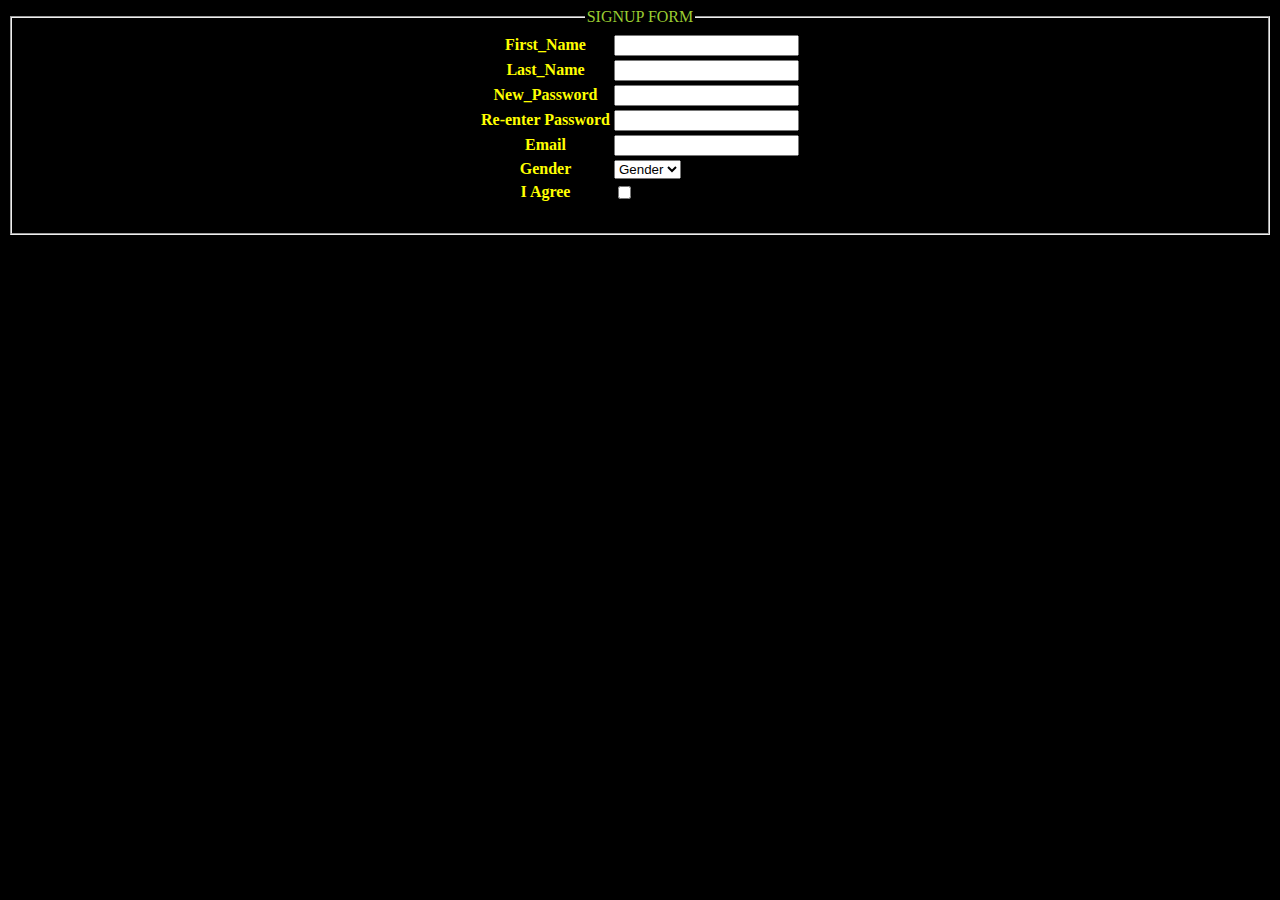
<file: about.html>
<html>

<body bgcolor="black" text="yellow">
    <fieldset>
        <legend style="text-align:center;color:yellowgreen">SIGNUP FORM</legend>

        <center>
            <form>
                <table>
                    <tr>
                        <th>First_Name</th>
                        <td><input type="text" placeholdername="fname"></td>
                    </tr>

                    <tr>
                        <th>Last_Name</th>
                        <td><input type="text" name="lname"></td>
                    </tr>

                    <Tr>
                        <th>New_Password</th>
                        <td><input type="password" name="psd"></td>
                    </Tr>


                    <Tr>
                        <th>Re-enter Password</th>
                        <td><input type="password" name="psd"></td>
                    </Tr>

                    <tr>
                        <th>Email</th>
                        <td><input type="email"></td>
                    </tr>

                    <tr>
                        <th>Gender</th>
                        <td>
                            <select name="gender">
                                <option value="G">Gender</option>
                                <option value="M">Male</option>
                                <option value="F">Female</option>
                                <option value="O">Others</option>
                            </select>

                        </td>
                    </tr>
                    <tr>
                        <th>I Agree</th>
                        <td><input type="checkbox"></td>

                    </tr>

                    <tr>

                    </tr>

                </table>
            </form>
        </center>
    </fieldset>
</body>

</html>
</file>
